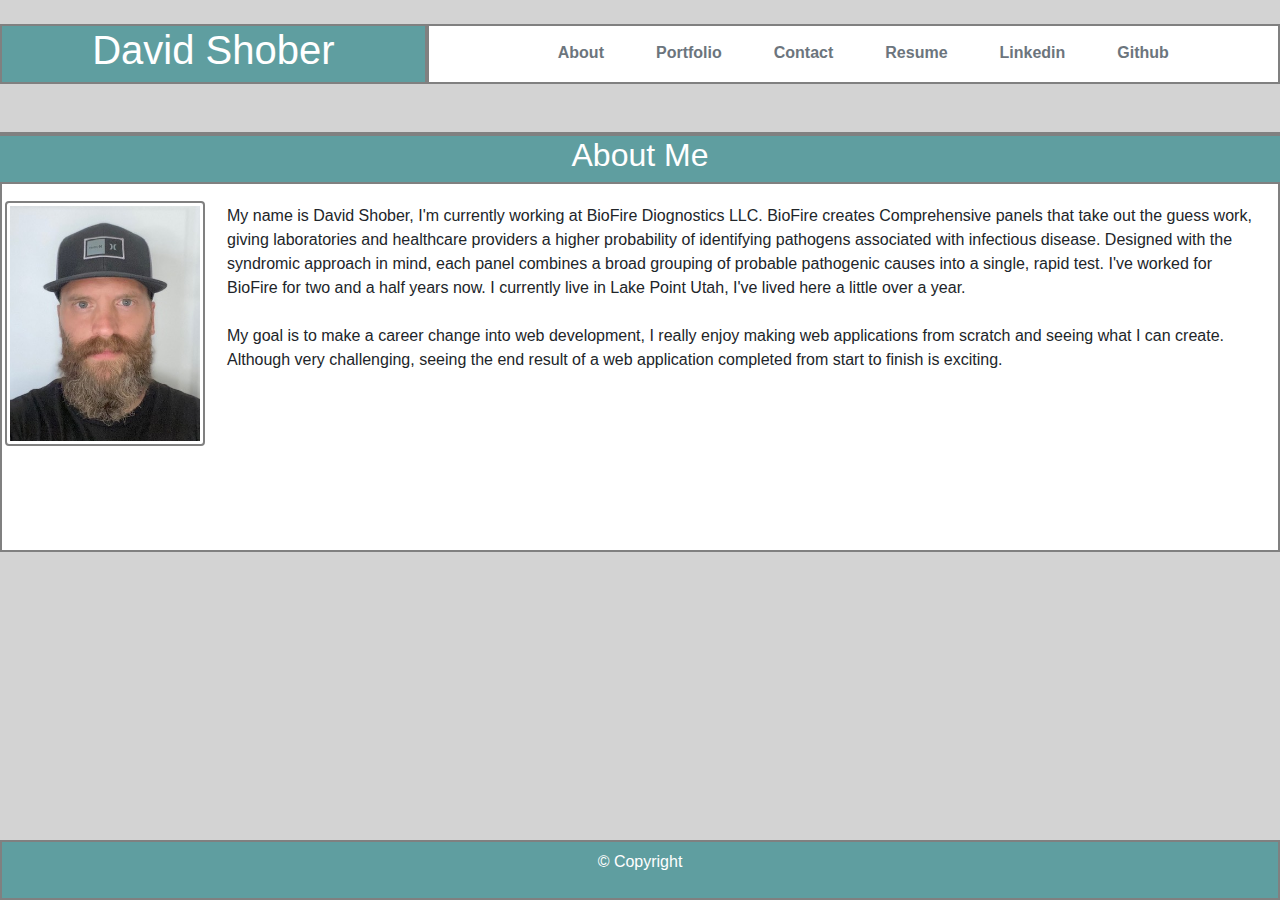
<file: index.html>
<!DOCTYPE html>
<html lang="en">
<head>
    <meta charset="UTF-8">
    <meta name="viewport" content="width=device-width, initial-scale=1.0">
    <title>About me</title>
    <link rel="stylesheet" href="https://stackpath.bootstrapcdn.com/bootstrap/4.4.1/css/bootstrap.min.css" 
        integrity="sha384-Vkoo8x4CGsO3+Hhxv8T/Q5PaXtkKtu6ug5TOeNV6gBiFeWPGFN9MuhOf23Q9Ifjh" crossorigin="anonymous">
    <link rel="stylesheet" href="assets/style.css">

</head>

​<body> 
    <div class="container-fluid">

        <!--Navbar Info-->
        <div class="row">
            <div class="col-xs-12 col-sm-12 col-md-6 col-lg-4 col-xl-4 myName">
                <h1>David Shober</h1></div>
    
            <div class="col-xs-12 col-sm-12 col-md-6 col-lg-8 col-xl-8 navHeader">
                <nav class="nav justify-content-center align-content-center">
                    <a class="nav-item active nav-link text-secondary" href="index.html">About<span class="sr-only">(current)</span></a>
                    <a class="nav-item nav-link text-secondary" href="portfolio.html">Portfolio</a>
                    <a class="nav-item nav-link text-secondary" href="contact.html">Contact</a>
                    <a class="nav-item nav-link text-secondary" href="assets/images/David Shober resume.pdf" target="_blank">Resume</a>
                    <a class="nav-item nav-link text-secondary" href="https://www.linkedin.com/in/david-shober-5070026b/" target="_blank">Linkedin</a>
                    <a class="nav-item nav-link text-secondary" href="https://github.com/Shobes1421" target="_blank">Github</a>
                </nav>
            </div>
        </div>
    </div>
    <br>
    <br>
    
            <!--About Me Header-->
    <div class="container-fluid mainStyling">
        <div class="row aboutMeHeader justify-content-center">
            <h2>About Me</h2>
        </div>
    
            <!--Profile Start-->
        <img src="./assets/images/IMG_0029.jpg" class="img-thumbnail rounded float-left me" alt="Profile Picture">
        
        <div class="col-xs-12 col-sm-12 col-md-12 col-lg-12 col-xl-12">
            <p class="aboutPar">
                My name is David Shober, I'm currently working at BioFire Diognostics LLC.  BioFire creates Comprehensive panels that take out the guess work, giving laboratories and healthcare providers a higher probability of identifying pathogens associated with infectious disease.
                Designed with the syndromic approach in mind, each panel combines a broad grouping of probable pathogenic causes into a single, rapid test. I've worked for BioFire for two and a half years now. I currently live in Lake Point Utah,  I've lived here a little over a year.
                <br></br>
                My goal is to make a career change into web development, I really enjoy making web applications from scratch and seeing what I can create. Although very challenging, seeing the end result of a web application completed from start to finish is exciting. 
            </p>
        </div>
    </div>
    <br>
    <br>
            
    <footer class="container-fluid navbar fixed-bottom justify-content-center footer">
        <p>&copy Copyright</p>
    </footer>
            

        
    
</body>
</html>

<!-- Reference to old build.

    <header>
        <nav class="navbar navbar-light">
            <span class="col-xs-12 col-sm-12 col-md-6 col-lg-4 col-xl-4navbar"></span>
            <h1>David Shober</h1>
            <ul>
                <a href="index.html">About</a>
                <a href="portfolio.html">Portfolio</a>
                <a href="contact.html">Contact</a>
                <a href="https://www.linkedin.com/feed/">linkedin</a>
                <a href="https://github.com/Shobes1421">Github</a>
            </ul>
        </nav>
    </header>
    
    
    <div class="aboutMe">
        <h3>About Me</h3>
        <div class="row1">
            
            <img id="me" src="assets/images/IMG_0029.jpg" alt="picture of me">
            <div class="meDiv">
                <p>My name is David Shober, I'm currently working at BioFire Diognostics LLC.  BioFire creates Comprehensive panels that take out the guess work, giving laboratories and healthcare providers a higher probability of identifying pathogens associated with infectious disease.
                    Designed with the syndromic approach in mind, each panel combines a broad grouping of probable pathogenic causes into a single, rapid test. I've worked for BioFire for two and a half years now. I currently live in Lake Point Utah,  I've lived here a little over a year.  </p>
                </div>
                
                <div>
                    <p>My goal is to make a career change into web development, I really enjoy making web applications from scratch and seeing what I can create. Although very challenging, seeing the end result of a web application completed from start to finish is exciting. </p>
                </div> 
            -->
</file>
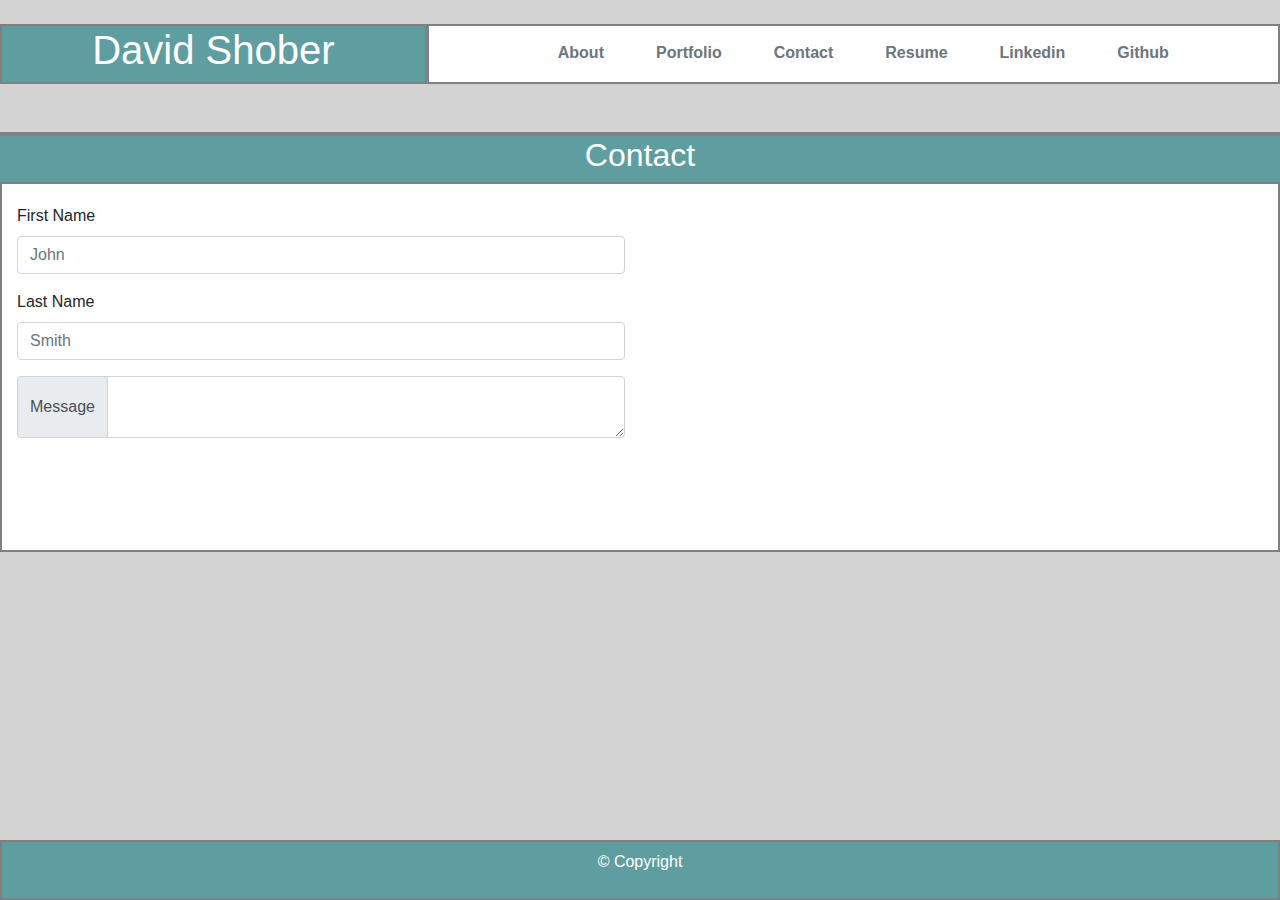
<file: contact.html>
<!DOCTYPE html>
<html lang="en">
<head>
    <meta charset="UTF-8">
    <meta name="viewport" content="width=device-width, initial-scale=1.0">
    <title>Contact Me</title>
    <link rel="stylesheet" href="https://stackpath.bootstrapcdn.com/bootstrap/4.4.1/css/bootstrap.min.css" 
        integrity="sha384-Vkoo8x4CGsO3+Hhxv8T/Q5PaXtkKtu6ug5TOeNV6gBiFeWPGFN9MuhOf23Q9Ifjh" crossorigin="anonymous">
    <link rel="stylesheet" href="assets/style.css">

</head>

​<body>
    <div class="container-fluid">

        <!--Navbar Info-->
        <div class="row">
            <div class="col-xs-12 col-sm-12 col-md-6 col-lg-4 col-xl-4 myName">
                <h1>David Shober</h1></div>
    
            <div class="col-xs-12 col-sm-12 col-md-6 col-lg-8 col-xl-8 navHeader">
                <nav class="nav justify-content-center align-content-center">
                    <a class="nav-item active nav-link text-secondary" href="index.html">About</a>
                    <a class="nav-item nav-link text-secondary" href="portfolio.html">Portfolio</a>
                    <a class="nav-item nav-link text-secondary" href="contact.html">Contact</a>
                    <a class="nav-item nav-link text-secondary" href="assets/images/David Shober resume.pdf" target="_blank">Resume</a>
                    <a class="nav-item nav-link text-secondary" href="https://www.linkedin.com/in/david-shober-5070026b/" target="_blank">Linkedin</a>
                    <a class="nav-item nav-link text-secondary" href="https://github.com/Shobes1421" target="_blank">Github</a>
                </nav>
            </div>
        </div>
</div>
<br>
<br>

    <div class="container-fluid mainStyling">
        <div class="row inputHeader justify-content-center">
            <h2>Contact</h2></div>
            <form>
                <div class="col-6 form-group">
                    <label for="formGroupExampleInput">First Name</label>
                    <input type="text" class="form-control" id="formGroupExampleInput" placeholder="John">
                </div>
                <div class="col-6 form-group">
                    <label for="formGroupExampleInput2">Last Name</label>
                    <input type="text" class="form-control" id="formGroupExampleInput2" placeholder="Smith">
                </div>
                <div class="col-6 input-group">
                    <div class="input-group-prepend">
                    <span class="input-group-text">Message</span>
                    </div>
                    <textarea class="form-control" aria-label="Message"></textarea>
                </div>
            </form>
    </div>

    <footer class="container-fluid navbar fixed-bottom justify-content-center footer">
        <p>&copy Copyright</p>
    </footer>
            

</body>
</html>
        
    
    
    


        
        
        
    


<!-- Reference old build

    <div class="container-fluid">
        
        <header>
            <div class="row">
                <nav class="navbar">
                    <h2>David Shober</h2>
                    <ul>
                        <a href="https://github.com/Shobes1421">Github</a>
                        <a href="https://www.linkedin.com/feed/">linkedin</a>
                        <a href="contact.html">Contact</a>
                        <a href="portfolio.html">Portfolio</a>
                        <a href="index.html">About</a>
                    </ul>
                </nav>
            </div>
        </header>
        
        <div class="contact">
            
            <h3>Contact</h3>
            <div class="row">
                <form action="/action_page.php">
                    <div class="col">
                        <label for="fname">Name</label>
                        <input type="text" id="fname" name="firstname" placeholder="John Smith">
                    </div>
                    <div class="col">
                        <label for="fname">Email</label>
                        <input type="text" id="fname" name="Email" placeholder="JohnSmith@gmail.com"> 
                    </div>
                    <div class="col">
                        <label for="subject">Message</label>
                        <textarea id="subject" name="subject" placeholder="Message" style="height:200px"></textarea>
                    </div>
                    
                    <input type="submit" value="Submit">
                </form>
            </div>
        </div>
    -->
</file>
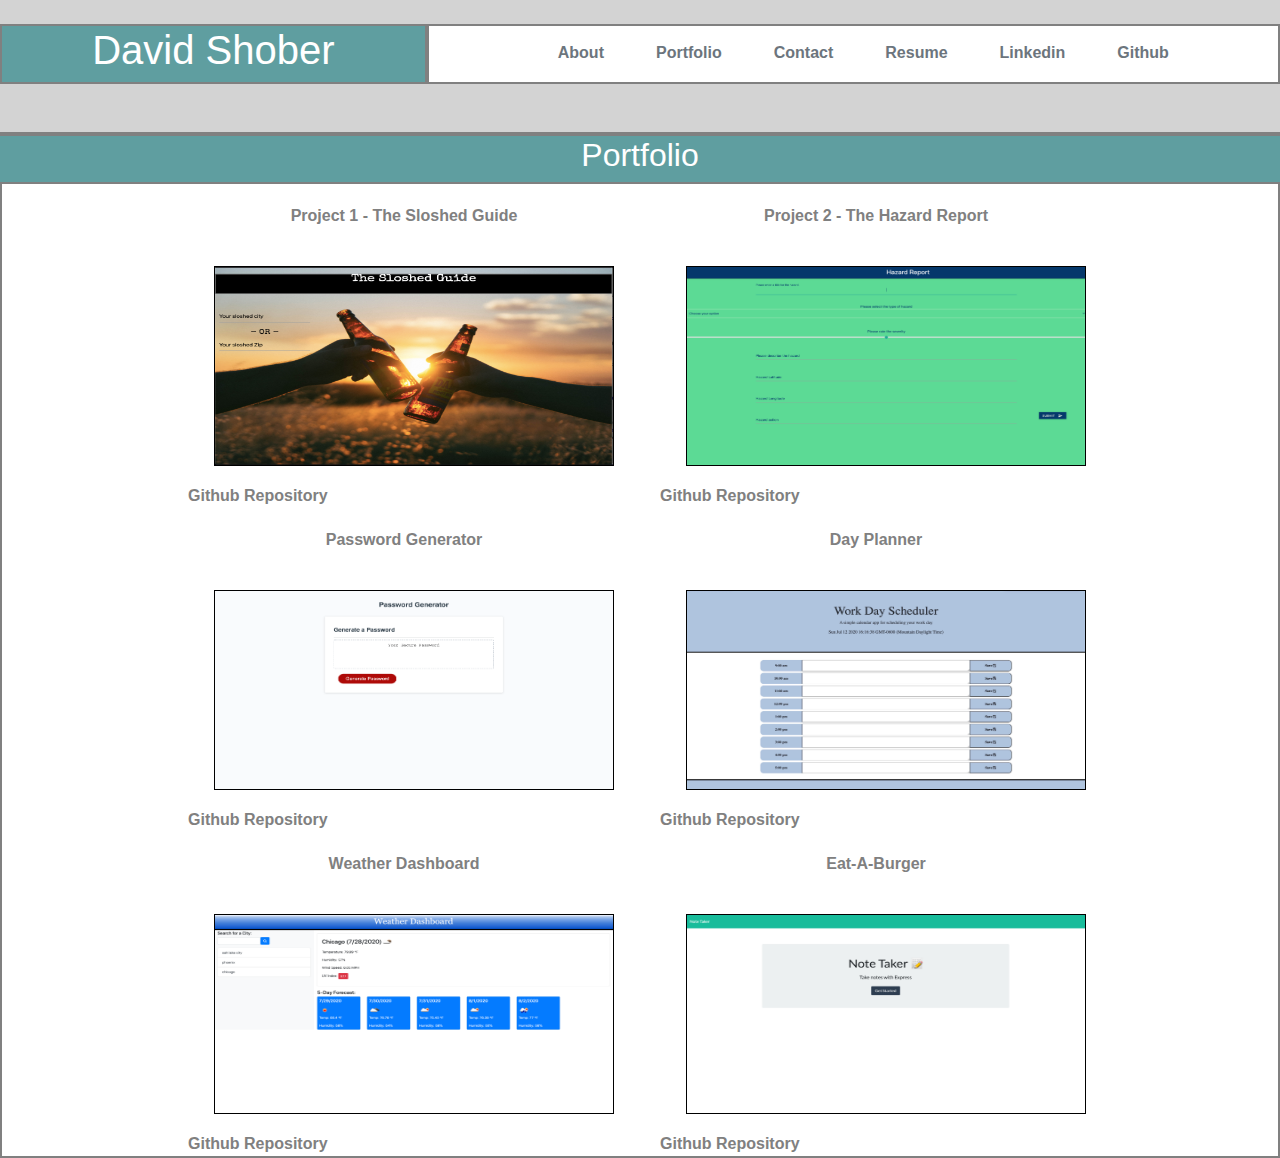
<file: portfolio.html>
<!DOCTYPE html>
<html lang="en">
<head>
    <meta charset="UTF-8">
    <meta name="viewport" content="width=device-width, initial-scale=1.0">
    <title>My Portfolio</title>
    <link rel="stylesheet" href="https://stackpath.bootstrapcdn.com/bootstrap/4.4.1/css/bootstrap.min.css" 
        integrity="sha384-Vkoo8x4CGsO3+Hhxv8T/Q5PaXtkKtu6ug5TOeNV6gBiFeWPGFN9MuhOf23Q9Ifjh" crossorigin="anonymous">
    <link rel="stylesheet" href="assets/style.css">

</head>

​<body>
    
    
    <div class="container-fluid">

            <!--Navbar Info-->
            <div class="row">
                <div class="col-xs-12 col-sm-12 col-md-6 col-lg-4 col-xl-4 myName">
                    <h1>David Shober</h1></div>
        
                <div class="col-xs-12 col-sm-12 col-md-6 col-lg-8 col-xl-8 navHeader">
                    <nav class="nav justify-content-center align-content-center">
                        <a class="nav-item active nav-link text-secondary" href="index.html">About</a>
                        <a class="nav-item nav-link text-secondary" href="portfolio.html">Portfolio</a>
                        <a class="nav-item nav-link text-secondary" href="contact.html">Contact</a>
                        <a class="nav-item nav-link text-secondary" href="assets/images/David Shober resume.pdf" target="_blank">Resume</a>
                        <a class="nav-item nav-link text-secondary" href="https://www.linkedin.com/in/david-shober-5070026b/" target="_blank">Linkedin</a>
                        <a class="nav-item nav-link text-secondary" href="https://github.com/Shobes1421" target="_blank">Github</a>
                    </nav>
                </div>
            </div>
    </div>
        <br>
        <br>
    

    <div class="container-fluid mainStyling">
        <div class="row aboutMeHeader justify-content-center">
            <h2>Portfolio</h2>
            
        </div>
    
            <!--Thumbnail Image Gallery-->
        <div class="row justify-content-center no-gutters">
            <div class="row justify-content-center no-gutters">
                <div><p class="projectTitle">Project 1 - The Sloshed Guide</p><a href="https://ashtonwalden34.github.io/the-sloshed-guide/" class="projectTitle nav-item nav-link text-secondary"><img class="portfolioPic" src="./assets/images/the-sloshed-guide-screenshot.png" alt="The Sloshed Guide"></a>
                    <a href="https://github.com/ashtonwalden34/the-sloshed-guide">Github Repository</a>
                </div>
                
                <div><p class="projectTitle">Project 2 - The Hazard Report</p><a href="https://mighty-wildwood-29619.herokuapp.com/" class="projectTitle nav-item nav-link text-secondary"><img class="portfolioPic" src="./assets/images/Screen Shot 2020-07-12 at 4.31.55 PM.png" alt="The Hazard Report"></a>
                <a href="https://github.com/jherd801/project2">Github Repository</a>
                </div>

                <div><p class="projectTitle">Password Generator</p><a href="https://shobes1421.github.io/Password-Generator/" class="projectTitle nav-item nav-link text-secondary"><img class="portfolioPic" src="./assets/images/Screen Shot 2020-07-12 at 4.41.45 PM.png" alt="Password-Generator"></a>
                <a href="https://github.com/Shobes1421/Password-Generator">Github Repository</a>
                </div>

                <div><p class="projectTitle">Day Planner</p><a href="https://shobes1421.github.io/Day-Planner/" class="projectTitle nav-item nav-link text-secondary"><img class="portfolioPic" src="./assets/images/Screen Shot 2020-07-12 at 4.20.30 PM.jpeg" alt="Day Planner"></a>
                <a href="https://github.com/Shobes1421/Day-Planner">Github Repository</a>
                </div>

                <div><p class="projectTitle">Weather Dashboard</p><a href="https://shobes1421.github.io/Weather-Dashboard/" class="projectTitle nav-item nav-link text-secondary"><img class="portfolioPic" src="./assets/images/Weather Dashboard.png" alt="weather"></a>
                <a href="https://github.com/Shobes1421/Note-Taker">Github Repository</a>
                </div>

                <div><p class="projectTitle">Eat-A-Burger</p><a href="https://class-note-taker.herokuapp.com/" class="projectTitle nav-item nav-link text-secondary"><img class="portfolioPic" src="./assets/images/Note-Taker.png" alt="Notes"></a>
                <a href="https://github.com/Shobes1421/Note-Taker">Github Repository</a>
                </div>

                <br>
            </div>
            
        </div>
    </div>
        
    
        
    </div>
        
        
        
            
            
    
    </body>
    </html>




    <!-- Reference to old build

        <div class="portfolio1">
            <h3>Portfolio</h3>
            <div class="row">
                <div class="col-sm-6 animationBox">
                    <img src="assets/images/the-sloshed-guide-screenshot.png" href="https://ashtonwalden34.github.io/the-sloshed-guide/" alt="Project 1">
                    <div class="overlay">
                        <div class="text">The Sloshed Guide</div>
                    </div>
                    <div><a href="https://ashtonwalden34.github.io/the-sloshed-guide/"></a></div>
                </div>
                <div class="col-sm-6">
                    <img src="assets/images/Screen Shot 2020-07-12 at 4.31.55 PM.png" alt="Project 2">
                    <a href="https://ashtonwalden34.github.io/the-sloshed-guide/"></a>
                </div>
                <div class="col-sm-6 animationBox">
                    <img src="assets/images/Screen Shot 2020-07-12 at 4.20.30 PM.jpeg" alt="Work Day Scheduler">
                    <div class="overlay">
                        <div class="text">Work Day Scheduler</div>
                    </div>
                </div>
                <div class="col-sm-6 animationBox">
                    <img src="assets/images/Screen Shot 2020-07-12 at 4.41.45 PM.png" alt="password generator">
                    <div class="overlay">
                        <div class="text">Password Generator</div>
                    </div>
                </div>
                <div class="col-sm-6 animationBox">
                    <img src="https://encrypted-tbn0.gstatic.com/images?q=tbn%3AANd9GcSwZPgc-W8dFwt7LHyjWAoldyNWptsJlklVIDsngsoCUEp3lcd7" alt="rps game">
                    <div class="overlay">
                        <div class="text">Rock Paper Scissors</div>
                    </div>
                </div>
                <div class="col-sm-6 animationBox">
                    <img src="https://encrypted-tbn0.gstatic.com/images?q=tbn%3AANd9GcSwZPgc-W8dFwt7LHyjWAoldyNWptsJlklVIDsngsoCUEp3lcd7" alt="rps game">
                    <div class="overlay">
                        <div class="text">Rock Paper Scissors</div>
                    </div>
                </div>
                <h6>(Click an image to view the Github repository)</h6>
                
            -->
</file>
<file: assets/style.css>
body {
    background-color: lightgray;
}

/* Navbar CSS */
.myName {
    border: 2px solid gray;
    background-color: cadetblue;
    color: #ffff;
    text-align: center;
    padding: 0px;
    margin: 0px;
    margin-right: 0px;
}

.navHeader {
    border: 2px solid gray;
    background-color: #ffff;
    color: darkgray;
    text-align: center;
    padding: 0px;
    padding-top: 7px;
}

a {
    font-weight: bold;
    color: gray;
    margin-left: 20px;
}
/* Navbar CSS End */

/* About Me CSS start */
.aboutMeHeader {
    background-color: cadetblue;
    color: #ffff;
    border: 2px solid gray;
}

.me {
    width: 200px;
    margin: 3px;
    padding: 3px;
    border: 2px solid gray;
    margin-top: 17px;
}

.aboutPar {
    padding-left: 210px;
    padding-top: 20px;
}
/* About Me CSS End */

/* Portfolio CSS start */
.mainStyling {
    border: 2px solid gray;
    background-color: #ffff;
    height: auto;
    min-height: 420px;
    margin: 0px;
    padding: 0px;
}

.portfolioPic {
    height: 200px;
    width: 400px;
    background-color: gray;
    border: 1px solid black;
    margin: 10px;
    text-align: center;
}

.formBuffer {
    margin-right: 40px;
    margin-left: 40px;
}

.descriptionField {
    height: 200px;
}

.projectTitle {
    text-align: center;
    display: block;
    margin-top: 20px;
    font-weight: bold;
    color: gray;
}
/* Portfolio CSS End */

/* Contact CSS Start */
.inputHeader {
    background-color: cadetblue;
    color: #ffff;
    border: 2px solid gray;
}
form {
    padding-top: 20px;
}
/* Contact CSS End */


.footer {
    background-color: cadetblue;
    color: #ffff;
    border:2px solid gray;
}
</file>
